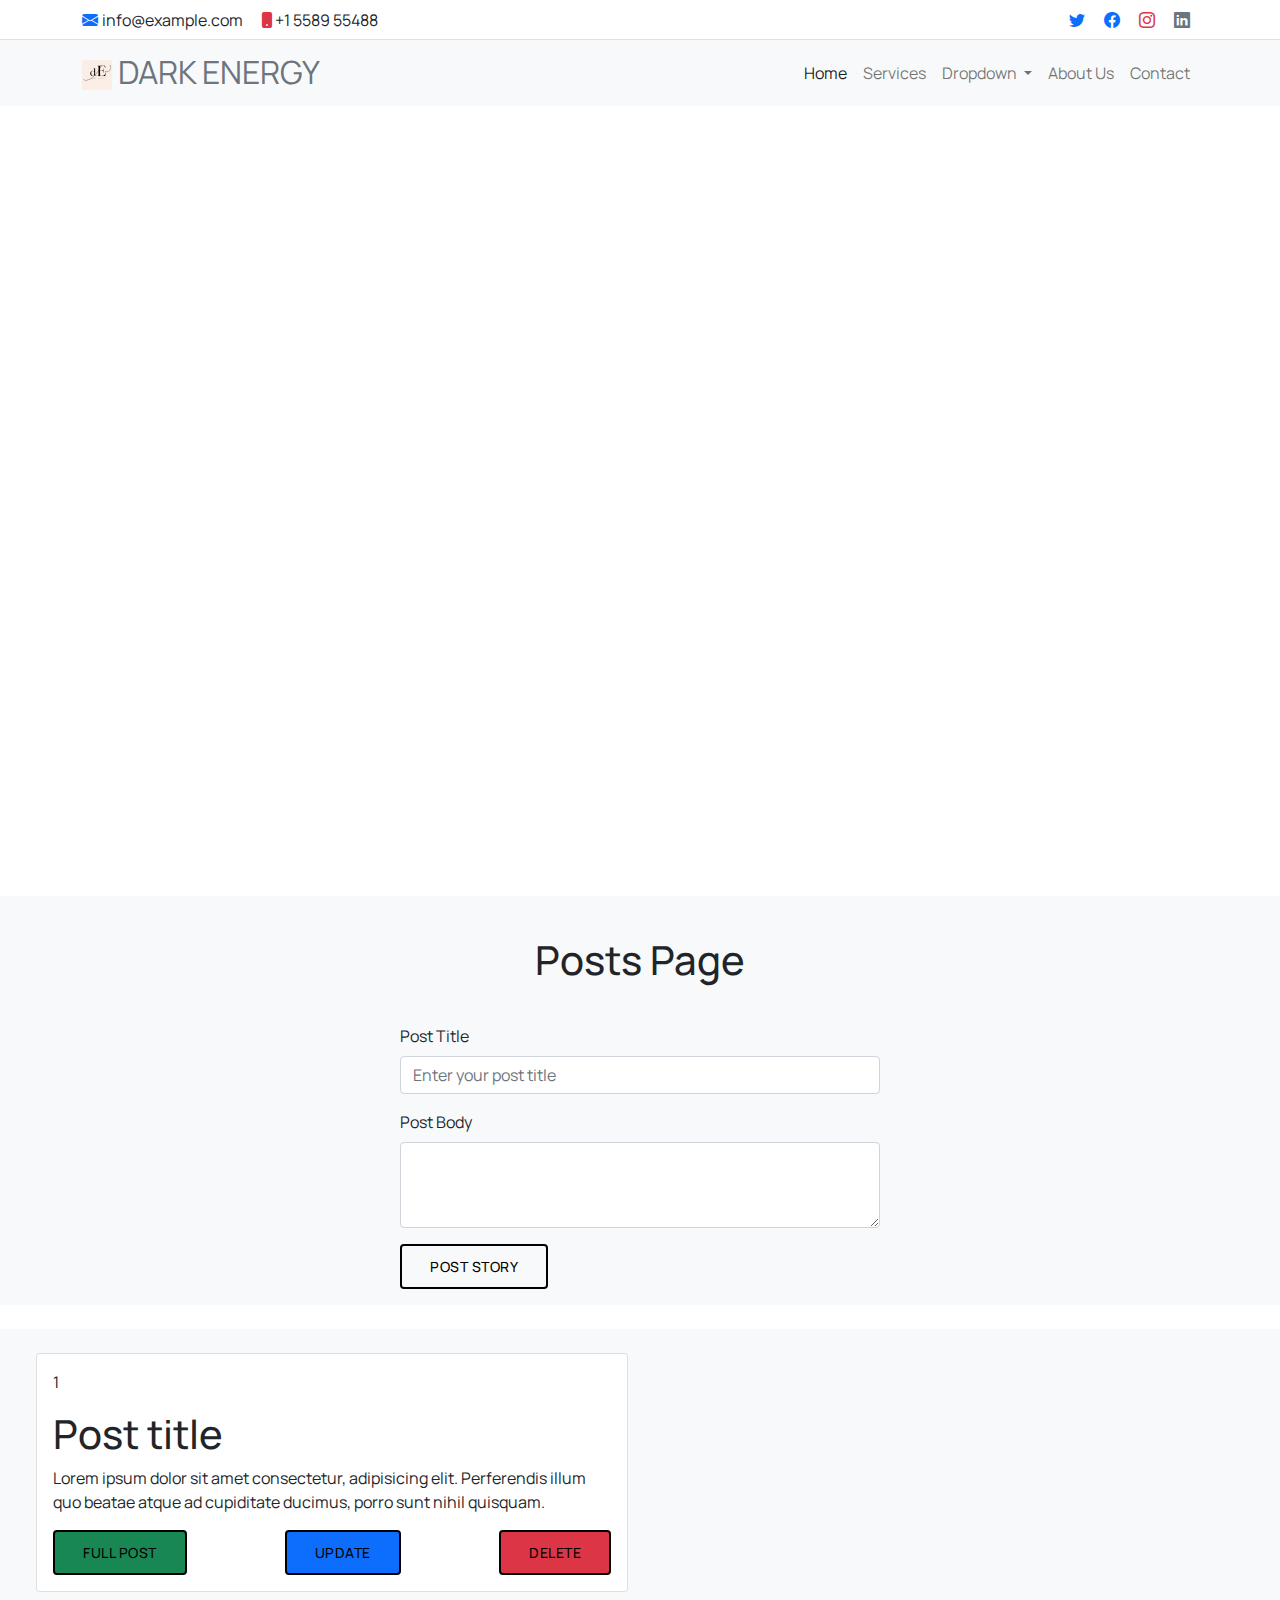
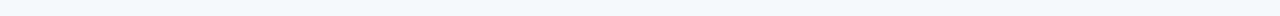
<file: index.html>
<!DOCTYPE html>
<html lang="en">

<head>
    <meta charset="UTF-8">
    <meta http-equiv="X-UA-Compatible" content="IE=edge">
    <meta name="viewport" content="width=device-width, initial-scale=1.0">
    <link rel="stylesheet" href="styles/bootstrap.min.css">
    <link rel="stylesheet" href="styles/style.css">
    <link rel="stylesheet" href="https://cdn.jsdelivr.net/npm/bootstrap-icons@1.8.3/font/bootstrap-icons.css">
    <link href="https://fonts.googleapis.com/css?family=Manrope" rel="stylesheet">
    <title>Dark Energy</title>
</head>

<body>
    <a id="back-to-top" class="show">
        <i class="bi bi-arrow-up-short scroll" aria-hidden="true"></i>
    </a>
    <section id="top-bar" class="d-flex align-items-center fs-6  bg-white border-bottom">
        <div class="container d-flex justify-content-center justify-content-md-between">
            <div class="contact-info d-flex align-items-center">
                <i class="bi bi-envelope-fill me-1 lh-0 text-primary"></i>
                <a href="darkenergy:contact@example.com" class="lh-0 text-dark">info@example.com</a>
                <i class="bi bi-phone-fill phone-icon ms-3 text-danger"></i>
                +1 5589 55488
            </div>
            <div class="social-links d-none d-md-block">
                <a href="#" class="twiiter d-inline-block py-1 px-2 lh-1 text-primary">
                    <i class="bi bi-twitter"></i>
                </a>
                <a href="#" class="facebook d-inline-block py-1 px-2 lh-1 text-primary">
                    <i class="bi bi-facebook"></i>
                </a>
                <a href="#" class="instagram d-inline-block py-1 px-2 lh-1 text-danger">
                    <i class="bi bi-instagram "></i>
                </a>
                <a href="#" class="linkedin d-inline-block py-1 px-2 lh-1 text-secondary">
                    <i class="bi bi-linkedin"></i>
                </a>
            </div>
        </div>


    </section>
    <section id="header">
        <nav class="navbar navbar-expand-lg navbar-light bg-light">
            <div class="container">
                <a class="navbar-brand text-primary fs-2 py-2 px-0 lh-1 text-uppercase text-decoration-none fw-normal text-secondary"
                    href="#"><img src="img/logo.png" alt=""> DARK ENERGY</a>
                <button class="navbar-toggler" type="button" data-bs-toggle="collapse"
                    data-bs-target="#navbarSupportedContent" aria-controls="navbarSupportedContent"
                    aria-expanded="false" aria-label="Toggle navigation">
                    <span class="navbar-toggler-icon"></span>
                </button>
                <div class="collapse navbar-collapse" id="navbarSupportedContent">
                    <ul class="navbar-nav ms-auto mb-2 mb-lg-0">
                        <li class="nav-item">
                            <a class="nav-link active" aria-current="page" href="index.html">Home</a>
                        </li>
                        <li class="nav-item">
                            <a class="nav-link" href="#services">Services</a>
                        </li>
                        <li class="nav-item dropdown">
                            <a class="nav-link dropdown-toggle" href="#" id="navbarDropdown" role="button"
                                data-bs-toggle="dropdown" aria-expanded="false">
                                Dropdown
                            </a>
                            <ul class="dropdown-menu" aria-labelledby="navbarDropdown">
                                <li><a class="dropdown-item" href="#">Action</a></li>
                                <li><a class="dropdown-item" href="#">Another action</a></li>
                                <li>
                                    <hr class="dropdown-divider">
                                </li>
                                <li><a class="dropdown-item" href="#">Something else here</a></li>
                            </ul>
                        </li>
                        <li class="nav-item">
                            <a class="nav-link" href="aboutus.html" target="_blank">About Us</a>
                        </li>
                        <li class="nav-item">
                            <a class="nav-link" href="contact.html" target="_blank">Contact</a>
                        </li>
                    </ul>
                </div>
            </div>
        </nav>
    </section>
    <section id="hero" class="d-flex align-items-center">
        <div class="container position-relative aos-init aos-animate text-white" data-aos="fade-up"
            data-aos-delay="500">
            <h1>Welcome to Dark Energy</h1>
            <h4>Post about your alien sightings and see others that have had similar experiences</h2>
                <a href="#posts-page" class="btn-get-started scrollto">Get Started</a>
                <a href="#posts" class="btn-get-started scrollto ms-4">See Other Posts</a>
        </div>
    </section>
    <section id="posts-page" class="container-fluid d-md-flex flex-wrap justify-content-center bg-light">
        <h1 class="m-4 p-3">Posts Page</h1>
        <div class="row container-fluid d-md-flex justify-content-center">
            <div class="col-md-5">
                <form action="" id="post-form">
                    <div class="mb-3">
                        <label for="exampleFormControlInput1" class="form-label">Post Title</label>
                        <input type="text" class="form-control" id="title" placeholder="Enter your post title">
                    </div>
                    <div class="mb-3">
                        <label for="exampleFormControlTextarea1" class="form-label">Post Body</label>
                        <textarea class="form-control" id="body" rows="3"></textarea>
                        <button class="btn mt-3" type="submit">Post story</button>
                    </div>
                </form>
            </div>
        </div>


    </section>
    <section id="posts" class="bg-light">
        <div class="card-section mt-4 p-4">
            <div class="container-fluid">
                <div class="row" id="post-holder">
                    <div class="col-md-6">
                        <div class="card">
                            <div class="card-body">
                                <p id="post-id" >1</p>
                                <h1 id="post-title">Post title</h1>
                                <p id="post-body">Lorem ipsum dolor sit amet consectetur, adipisicing elit. Perferendis illum quo
                                    beatae atque ad cupiditate ducimus, porro sunt nihil quisquam.</p>
                                <div class="d-flex justify-content-between btn-container">
                                    <button class="btn btn-success" id= "view-btn" onclick="fullPost()">Full post</button>
                                    <button class="btn btn-primary">Update</button>
                                    <button class="btn btn-danger">Delete</button>
                                </div>
                            </div>
                        </div>
                    </div>
                </div>
            </div>
        </div>
    </section>

    <script src="js/bootstrap.min.js"></script>
    <script src="js/app.js"></script>



</body>

</html>
</file>
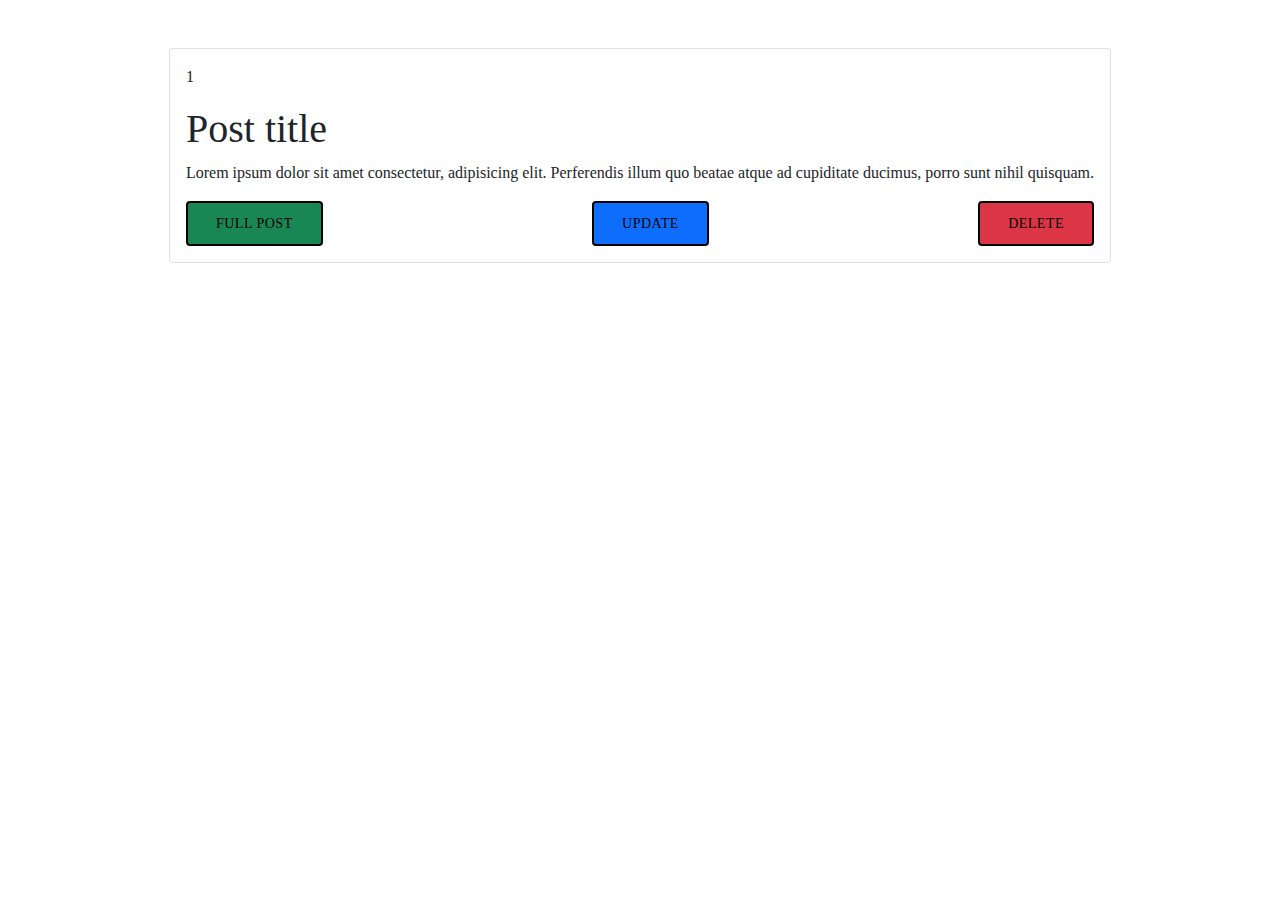
<file: fullpost.html>
<!DOCTYPE html>
<html lang="en">
<head>
    <meta charset="UTF-8">
    <meta http-equiv="X-UA-Compatible" content="IE=edge">
    <meta name="viewport" content="width=device-width, initial-scale=1.0">
    <link rel="stylesheet" href="styles/bootstrap.min.css">
    <link rel="stylesheet" href="styles/style.css">
    <title>full-post-view</title>
</head>
<body class="blog-bg- bg=light d-sm-flex justify-content-center">   
    <div class="card-section mt-4 p-4">
        <div class="container-fluid">
            <div class="row" id="post-holder">
                <div class="col">
                    <div class="card">
                        <div class="card-body">
                            <p id="post-id" >1</p>
                            <h1 id="post-title">Post title</h1>
                            <p id="post-body">Lorem ipsum dolor sit amet consectetur, adipisicing elit. Perferendis illum quo
                                beatae atque ad cupiditate ducimus, porro sunt nihil quisquam.</p>
                            <div class="d-flex justify-content-between button-container">
                                <button class="btn btn-success" id= "view-btn" onclick=fullPost(id)>Full post</button>
                                <button class="btn btn-primary">Update</button>
                                <button class="btn btn-danger">Delete</button>
                            </div>
                        </div>
                    </div>
                </div>
            </div>
        </div>
    </div>
    <script src="js/bootstrap.min.js"></script>
    <script src="js/fullpost.js"></script>
   
</body>
</html>
</file>
<file: styles/style.css>
*{
    box-sizing: border-box;
    padding: 0;
    margin: 0;
    font-family: "Manrope";
    scroll-behavior: smooth;

}
#back-to-top.show {
    opacity: 1;
    visibility: visible;
}
#back-to-top:hover {
    cursor: pointer;
    background-color: #001233;
}
#back-to-top {
    display: inline-block;
    background-color: #222428;
    width: 40px;
    height: 40px;
    text-align: center;
    border-radius: 4px;
    position: fixed;
    bottom: 30px;
    right: 30px;
    transition: background-color .3s, opacity .5s, visibility .5s;
    opacity: 0;
    visibility: hidden;
    z-index: 1000;
}
#back-to-top i {
    font-weight: 700;
    font-size: 1.25em;
    line-height: 40px;
    color: #f2f2f2;
}
/* #back-to-top.active{
    bottom: 32px;
    pointer-events: auto;
    opacity: 1;
    transform: translateY(-555px);
} */
a{
    text-decoration: none;
    color: #fff;
}
#top-bar {
    height: 2.5rem;
}
#hero {
    width: 100%;
    height: calc(100vh - 110px);
    background: url(https://images.pexels.com/photos/924824/pexels-photo-924824.jpeg?auto=compress&cs=tinysrgb&w=1260&h=750&dpr=1) top center;
    background-size: cover;
    position: relative;
}
#hero .btn-get-started {
    text-transform: uppercase;
    font-weight: 500;
    font-size: 14px;
    letter-spacing: 0.5px;
    display: inline-block;
    padding: 10px 28px;
    transition: 0.5s;
    border: 2px solid #fff;
    color: #fff;
}
#hero .btn-get-started:hover {
    color: black;
    background: #fff;
}
.btn {
    text-transform: uppercase;
    font-weight: 500;
    font-size: 14px;
    letter-spacing: 0.5px;
    display: inline-block;
    padding: 10px 28px;
    transition: 0.5s;
    border: 2px solid black;
    color: black;
}
form .btn:hover{
    color: #fff;
    background: #111;
}

@media screen and (max-width:1025px) {
    #hero .btn-get-started {
        margin-bottom: 2rem;
        margin-left: 0!important;
    }
    .button-container{
        flex-direction: column;
    }
    .button-container .btn{
        margin-bottom: 2rem;
    }
    
}
</file>
